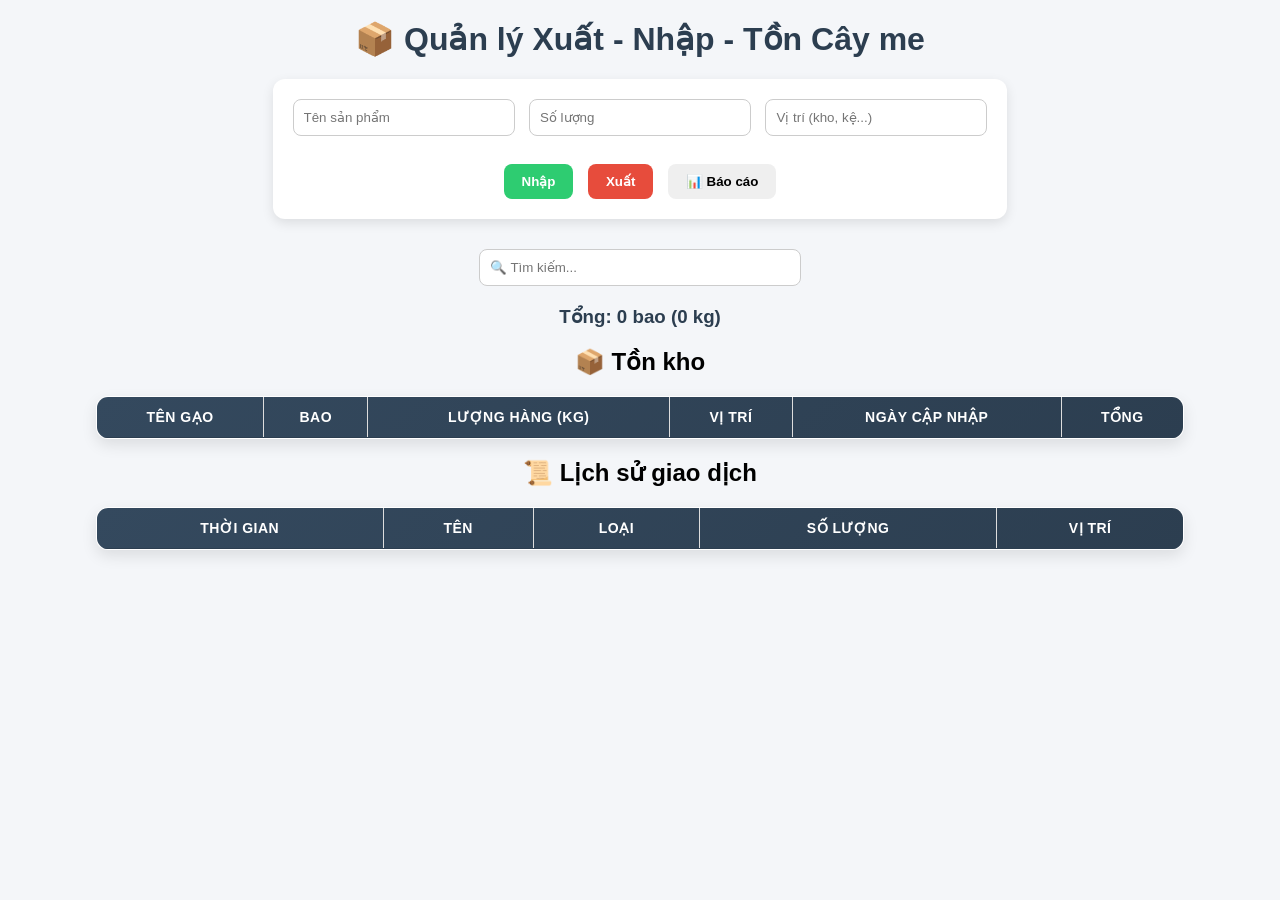
<file: index.html>
<!DOCTYPE html>
<html lang="vi">
<head>
    <meta charset="UTF-8">
    <title>Quản lý kho</title>
    <link rel="stylesheet" href="1.css">
</head>
<body>

<h1>📦 Quản lý Xuất - Nhập - Tồn Cây me</h1>

<!-- 🔹 FORM NHẬP/XUẤT -->
<div class="box">
    <input id="name" placeholder="Tên sản phẩm">
    <input id="quantity" type="number" placeholder="Số lượng">
    <input id="location" placeholder="Vị trí (kho, kệ...)">

    <br><br>

    <button class="import" onclick="handle('import')">Nhập</button>
    <button class="export" onclick="handle('export')">Xuất</button>
    <button onclick="report()">📊 Báo cáo</button>
</div>

<!-- 🔹 SEARCH -->
<input id="search" placeholder="🔍 Tìm kiếm..." onkeyup="loadData()">

<!-- 🔹 TỔNG -->
<h3 id="total">Tổng: 0 bao (0 kg)</h3>

<!-- 🔹 TABLE KHO -->
<h2>📦 Tồn kho</h2>
<table>
    <thead>
        <tr>
            <th>Tên gạo</th>
            <th>Bao</th>
            <th>Lượng hàng (kg)</th>
            <th>Vị trí</th>
            <th>Ngày cập nhập</th>
            <th>Tổng</th>
        </tr>
    </thead>
    <tbody id="table"></tbody>
</table>

<!-- 🔥 LỊCH SỬ -->
<h2>📜 Lịch sử giao dịch</h2>
<table>
    <thead>
        <tr>
            <th>Thời gian</th>
            <th>Tên</th>
            <th>Loại</th>
            <th>Số lượng</th>
            <th>Vị trí</th>
        </tr>
    </thead>
    <tbody id="logTable"></tbody>
</table>

<script src="2.js"></script>
</body>
</html>
</file>
<file: 1.css>
/* RESET */
body {
    font-family: "Segoe UI", Arial, sans-serif;
    background: #f4f6f9;
    margin: 0;
    text-align: center;
}

/* TIÊU ĐỀ */
h1 {
    margin-top: 20px;
    color: #2c3e50;
}

/* FORM */
.box {
    margin: 20px auto;
    padding: 15px;
    background: white;
    width: fit-content;
    border-radius: 12px;
    box-shadow: 0 4px 12px rgba(0,0,0,0.1);
}

/* INPUT */
input {
    padding: 10px;
    margin: 5px;
    width: 200px;
    border-radius: 8px;
    border: 1px solid #ccc;
    outline: none;
    transition: 0.2s;
}

input:focus {
    border-color: #3498db;
    box-shadow: 0 0 5px rgba(52,152,219,0.4);
}

/* BUTTON */
button {
    padding: 10px 18px;
    margin: 5px;
    border: none;
    border-radius: 8px;
    font-weight: bold;
    cursor: pointer;
    transition: 0.2s;
}

/* NÚT NHẬP */
.import {
    background: #2ecc71;
    color: white;
}
.import:hover {
    background: #27ae60;
}

/* NÚT XUẤT */
.export {
    background: #e74c3c;
    color: white;
}
.export:hover {
    background: #c0392b;
}

/* SEARCH */
#search {
    margin-top: 10px;
    width: 300px;
}

/* TỔNG */
#total {
    margin: 15px;
    color: #2c3e50;
}

/* TABLE */
/* TABLE */
table {
    margin: 20px auto;
    border-collapse: collapse;
    width: 85%;
    background: white;
    border-radius: 12px;
    overflow: hidden;
    box-shadow: 0 6px 15px rgba(0,0,0,0.1);
}

/* 🔥 THÊM CÁI NÀY (QUAN TRỌNG) */
table, th, td {
    border: 1px solid #ddd;
}

td, th {
    text-align: center;
}

/* HEADER */
thead {
    background: linear-gradient(135deg, #34495e, #2c3e50);
}

th {
    border-bottom: 2px solid #2c3e50;
    color: white;
    padding: 12px;
    font-size: 14px;
    text-transform: uppercase;
    letter-spacing: 0.5px;
}

/* BODY */
td {
    padding: 10px;
    border-bottom: 1px solid #eee;
    font-size: 14px;
}

/* DÒNG XEN KẼ */
tbody tr:nth-child(even) {
    background: #f8f9fb;
}

/* HOVER */
tbody tr:hover {
    background: #eafaf1;
    transform: scale(1.01);
}

/* CỘT KG */
td:nth-child(3) {
    font-weight: bold;
    color: #2980b9;
}

/* CỘT TỔNG */
td:last-child {
    font-weight: bold;
    color: #27ae60;
    font-size: 15px;
}

/* RESPONSIVE */
@media (max-width: 768px) {
    table {
        width: 95%;
        font-size: 12px;
    }

    input {
        width: 150px;
    }
}
</file>
